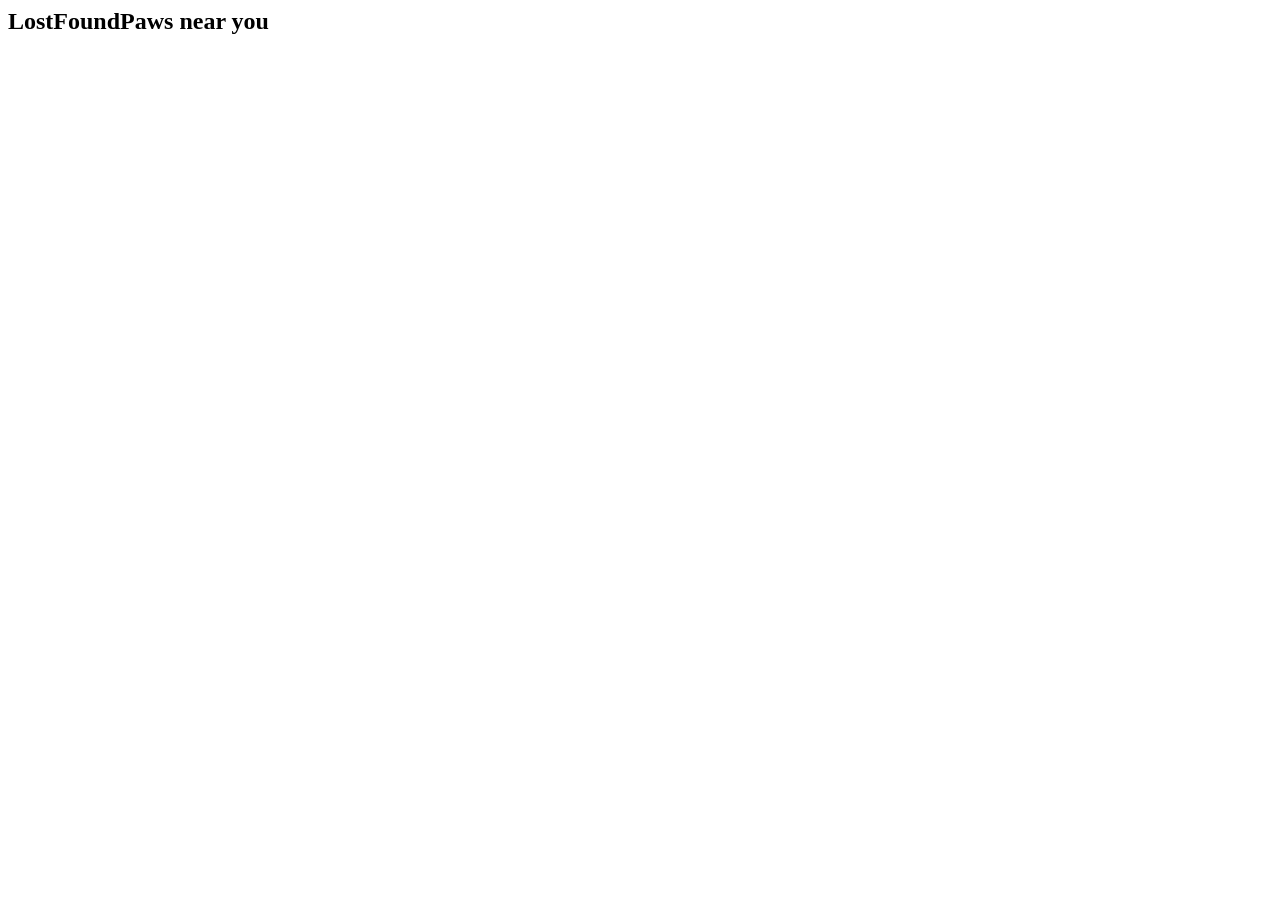
<file: src/main/resources/templates/index.html>
<html xmlns:th="http://www.thymeleaf.org">
<head>
    <title>LostFoundPaws main page</title>
    <!--/*/ <th:block th:insert="~{head :: head}"/> /*/-->
</head>
<body id="samples">
<!--
<nav class="navbar navbar-expand-md navbar-dark bg-dark fixed-top">
    <a class="navbar-brand" href="#">Home</a>
</nav>
-->
<div th:replace="~{menu :: menu}"></div>

<div id="content" class="container-fluid px-4">
    <div class="row justify-content-center gx-5">
        <div class="col-8">
            <h2 class="text-center">LostFoundPaws near you</h2>
            <div class="row">
                <div class="col-xl-4" th:each="paw : ${paws}">
                    <a th:href="@{'/paw/' + ${paw.id}}">
                    <div class="product-container p-3 border bg-light pet-parent">
                        <img th:src="@{'/images/350x400/' + ${paw.id} + '_A_350x400.jpg'}" th:alt="${paw.id}">
                        <div th:text="${paw.pawStatus}"
                             th:class="${paw.pawStatus} + ' bottom-right rotated font-weight-bold px-36'"></div>
                    </div>
                    </a>
                </div>
            </div>
        </div>
    </div>
</div>
</body>
<!--/*/ <th:block th:insert="~{footer :: footer}"/> /*/-->
</html>


<!--

Inline
_[_[_$_{myBean.value}_]_]_

    <div th:unless="${#authorization.expression('isAuthenticated()')}" class="text fw-light fs-6 lh-1">
        <p>Hello!</p>
        <p>If you're viewing this page then you have successfully configured and started this example server.</p>
        <p>You're not authenticated!</p>
        <p>When you click the login button below, you will be redirected to the login page on your Okta org. After you
            authenticate, you will be returned to this application.</p>
    </div>

    <div th:if="${#authorization.expression('isAuthenticated()')}" class="text fw-light fs-6 lh-1">
        <p>Welcome home, <span th:text="${#authentication.principal.name}">Joe Coder</span>!</p>
        <p>You have successfully authenticated against your Okta org, and have been redirected back to this
            application.</p>
    </div>

    <form th:unless="${#authorization.expression('isAuthenticated()')}" method="get"
          th:action="@{/oauth2/authorization/okta}">
        <button id="login-button" class="btn btn-primary" type="submit">Sign In</button>
    </form>
-->
</file>
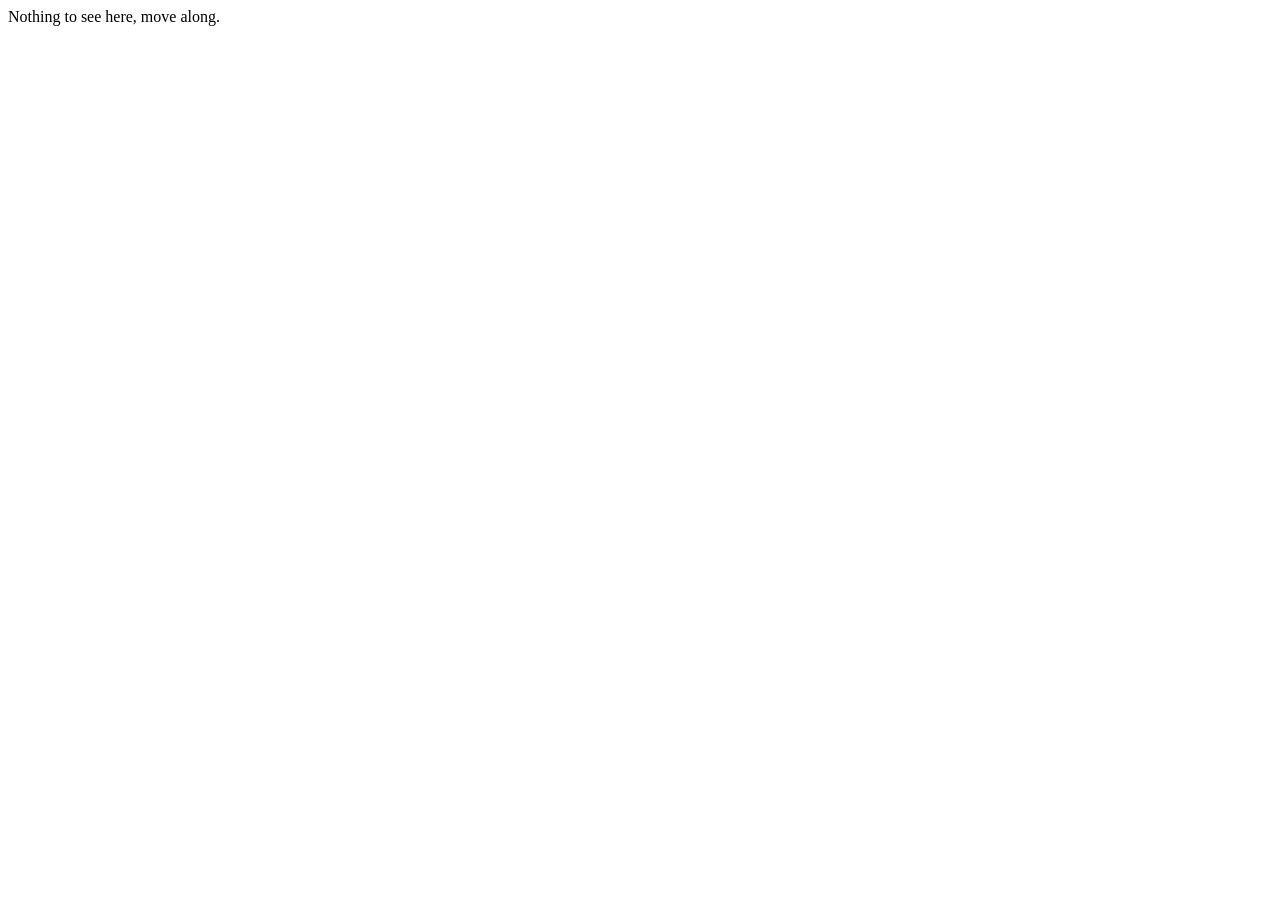
<file: src/main/resources/templates/footer.html>
<html xmlns:th="http://www.thymeleaf.org">
<head>
</head>
<body>
<p>Nothing to see here, move along.</p>
</body>
<footer th:fragment="footer">
  <script src="https://cdn.jsdelivr.net/npm/bootstrap@5.1.3/dist/js/bootstrap.bundle.min.js"
          integrity="sha384-ka7Sk0Gln4gmtz2MlQnikT1wXgYsOg+OMhuP+IlRH9sENBO0LRn5q+8nbTov4+1p"
          crossorigin="anonymous"></script>
</footer>
</html>
</file>
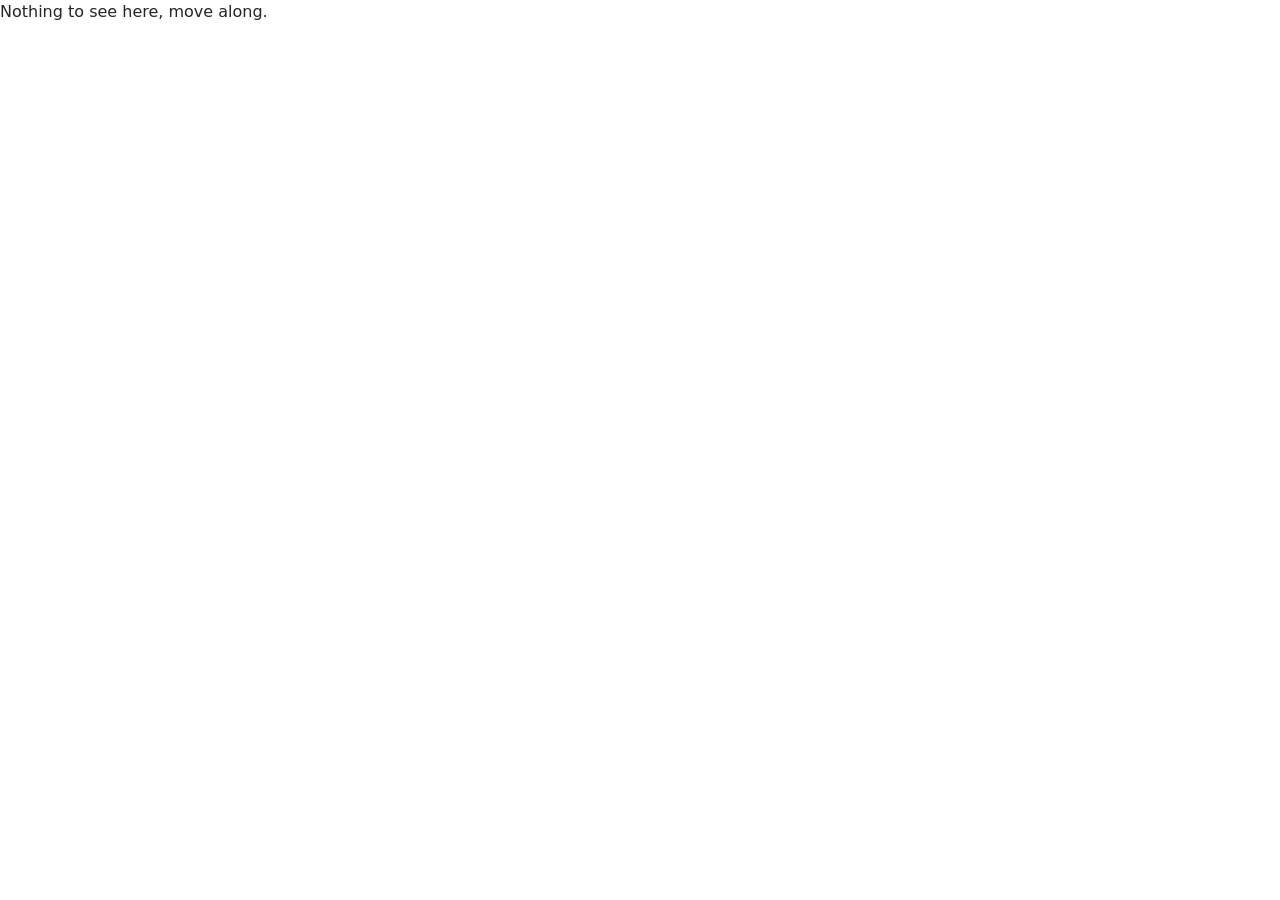
<file: src/main/resources/templates/head.html>
<html xmlns:th="http://www.thymeleaf.org">
<head th:fragment="head">
  <meta charset="utf-8"/>
  <meta http-equiv="X-UA-Compatible" content="IE=edge"/>
  <meta name="viewport" content="width=device-width, initial-scale=1"/>
  <link href="https://cdn.jsdelivr.net/npm/bootstrap@5.1.3/dist/css/bootstrap.min.css" rel="stylesheet"
        integrity="sha384-1BmE4kWBq78iYhFldvKuhfTAU6auU8tT94WrHftjDbrCEXSU1oBoqyl2QvZ6jIW3" crossorigin="anonymous">
  <link rel="stylesheet" href="https://cdn.jsdelivr.net/npm/bootstrap-icons@1.8.1/font/bootstrap-icons.css">
  <link rel="stylesheet" th:href="@{css/main.css}">
</head>
<body>
<p>Nothing to see here, move along.</p>
</body>
</html>
</file>
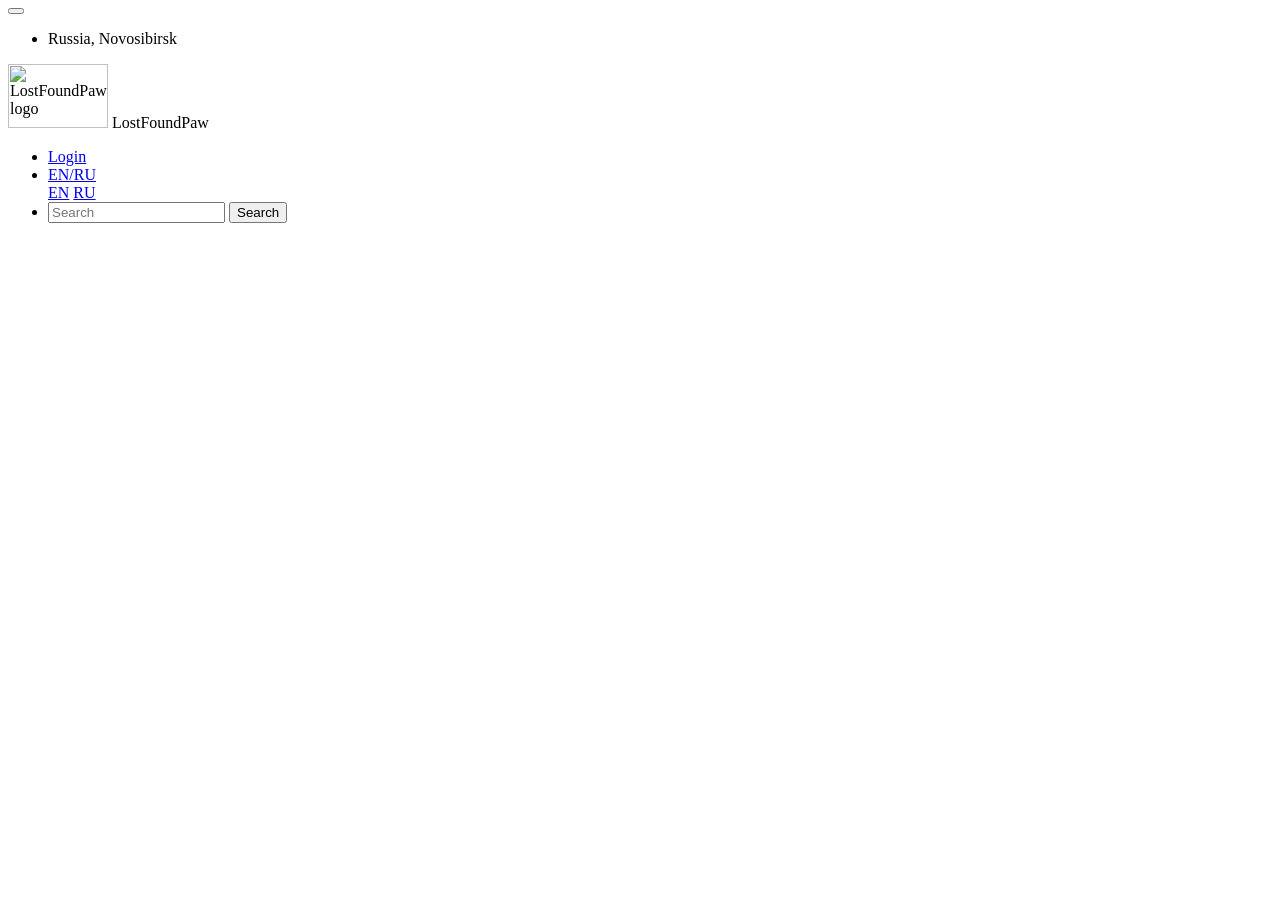
<file: src/main/resources/templates/menu.html>
<html xmlns:th="http://www.thymeleaf.org">

<body id="samples">
<nav class="navbar border mb-4 navbar-expand-lg navbar-light bg-light" th:fragment="menu">
    <div class="container-fluid align-items-end">
        <button class="navbar-toggler" type="button" data-bs-toggle="collapse"
                data-bs-target="#navbarSupportedContent" aria-controls="navbarSupportedContent"
                aria-expanded="false" aria-label="Toggle navigation">
            <span class="navbar-toggler-icon"></span>
        </button>

        <div class="collapse navbar-collapse align-bottom align-self-end">
            <ul class="navbar-nav nav-fill w-100">
                <li class="nav-item">
                    <a class="nav-link" th:href="@{/}">Russia, Novosibirsk</a>
                </li>
            </ul>
        </div>
        <a class="navbar-brand" th:href="@{/}">
            <img th:src="@{/images/lostfoundpaw_logo_small.png}" alt="LostFoundPaws logo" width="100"
                 height="64"/>
            LostFoundPaw
        </a>
        <div class="collapse navbar-collapse align-bottom">
            <ul class="navbar-nav nav-fill w-100">
                <li class="nav-item">
                    <a class="nav-link disabled" href="#">Login</a>
                </li>
                <li class="nav-item dropdown">
                    <a class="nav-link dropdown-toggle" href="#" id="navbarDropdown" role="button"
                       data-toggle="dropdown"
                       aria-haspopup="true" aria-expanded="false">
                        EN/RU
                    </a>
                    <div class="dropdown-menu" aria-labelledby="navbarDropdown">
                        <a class="dropdown-item" href="#">EN</a>
                        <a class="dropdown-item" href="#">RU</a>
                    </div>
                </li>
                <li class="nav-item">
                    <form class="input-group mb-3">
                        <input class="form-control" type="search" placeholder="Search" aria-label="Search">
                        <button class="btn btn-outline-success" type="submit">Search</button>
                    </form>
                </li>
            </ul>
        </div>
        <!--
        <form class="d-flex" method="post" th:action="@{/logout}"
              th:if="${#authorization.expression('isAuthenticated()')}">
          <input class="form-control me-2" type="hidden" th:name="${_csrf.parameterName}"
                 th:value="${_csrf.token}"/>
          <button id="logout-button" type="submit" class="btn btn-danger">Logout</button>
        </form>
        -->
    </div>
</nav>
</body>
</html>
</file>
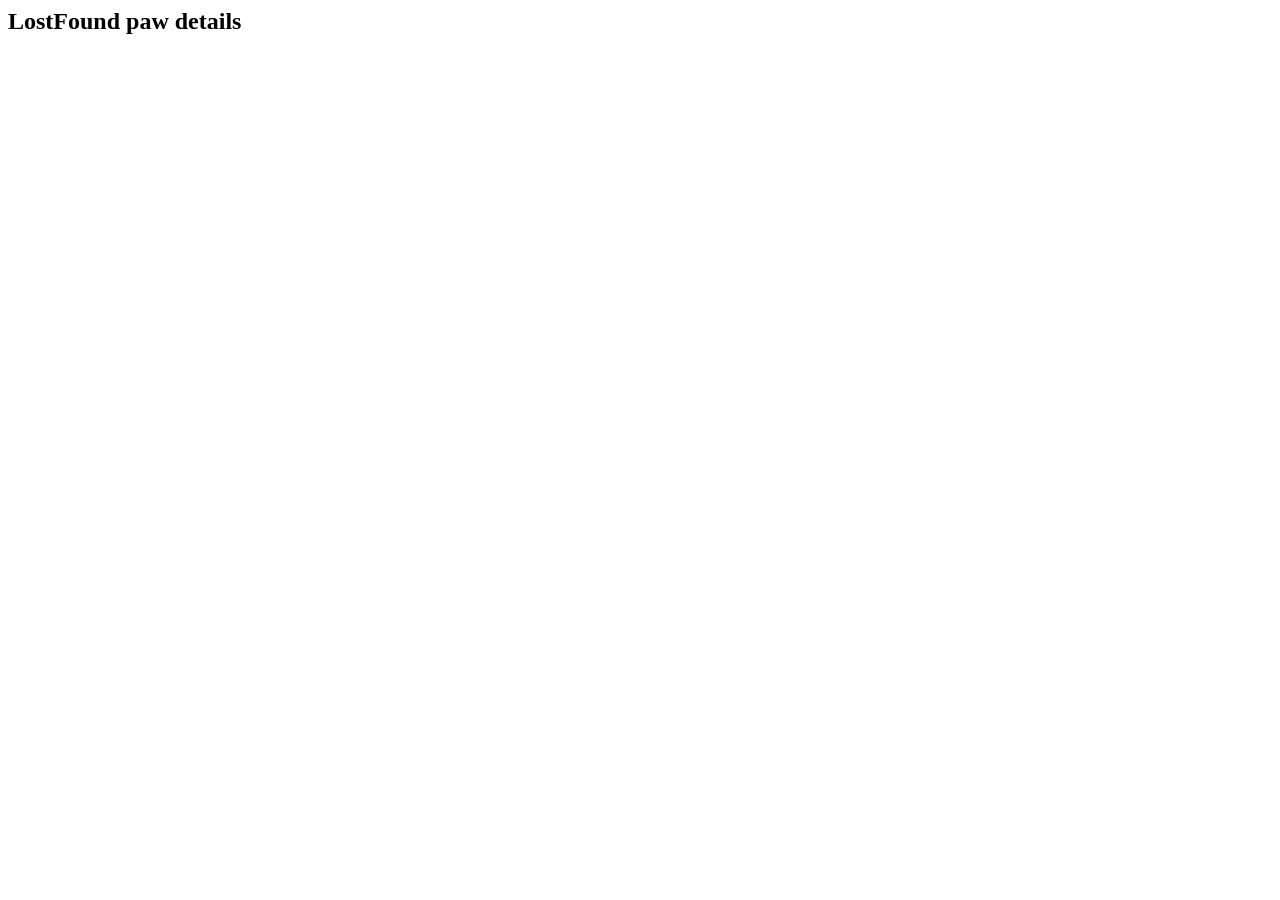
<file: src/main/resources/templates/paw.html>
<html xmlns:th="http://www.thymeleaf.org">
<head>
    <title>LostFound paw details</title>
    <!--/*/ <th:block th:insert="~{head :: head}"/> /*/-->
</head>
<body id="samples">
<!--
<nav class="navbar navbar-expand-md navbar-dark bg-dark fixed-top">
    <a class="navbar-brand" href="#">Home</a>
</nav>
-->
<div th:replace="~{menu :: menu}"></div>

<div id="content" class="container-fluid px-4">
    <div class="row justify-content-center gx-5">
        <div class="col-8">
            <h2 class="text-center" th:text="'LostFoundPaw details: ' + ${paw.name}">LostFound paw details</h2>
            <div class="row">
                <div class="col-xl-4">
                        <img th:src="@{'/images/1400x1600/' + ${paw.id} + '_A_1600x1400.jpg'}" th:alt="${paw.id}">
                        <div th:text="${paw.pawStatus}"
                             th:class="${paw.pawStatus} + ' bottom-right rotated font-weight-bold px-36'"></div>
                        <h3 th:text="'Name: ' + ${paw.name}"></h3>
                </div>
            </div>
        </div>
    </div>
</div>
</body>
<!--/*/ <th:block th:insert="~{footer :: footer}"/> /*/-->
</html>


<!--

Inline
_[_[_$_{myBean.value}_]_]_

    <div th:unless="${#authorization.expression('isAuthenticated()')}" class="text fw-light fs-6 lh-1">
        <p>Hello!</p>
        <p>If you're viewing this page then you have successfully configured and started this example server.</p>
        <p>You're not authenticated!</p>
        <p>When you click the login button below, you will be redirected to the login page on your Okta org. After you
            authenticate, you will be returned to this application.</p>
    </div>

    <div th:if="${#authorization.expression('isAuthenticated()')}" class="text fw-light fs-6 lh-1">
        <p>Welcome home, <span th:text="${#authentication.principal.name}">Joe Coder</span>!</p>
        <p>You have successfully authenticated against your Okta org, and have been redirected back to this
            application.</p>
    </div>

    <form th:unless="${#authorization.expression('isAuthenticated()')}" method="get"
          th:action="@{/oauth2/authorization/okta}">
        <button id="login-button" class="btn btn-primary" type="submit">Sign In</button>
    </form>
-->
</file>
